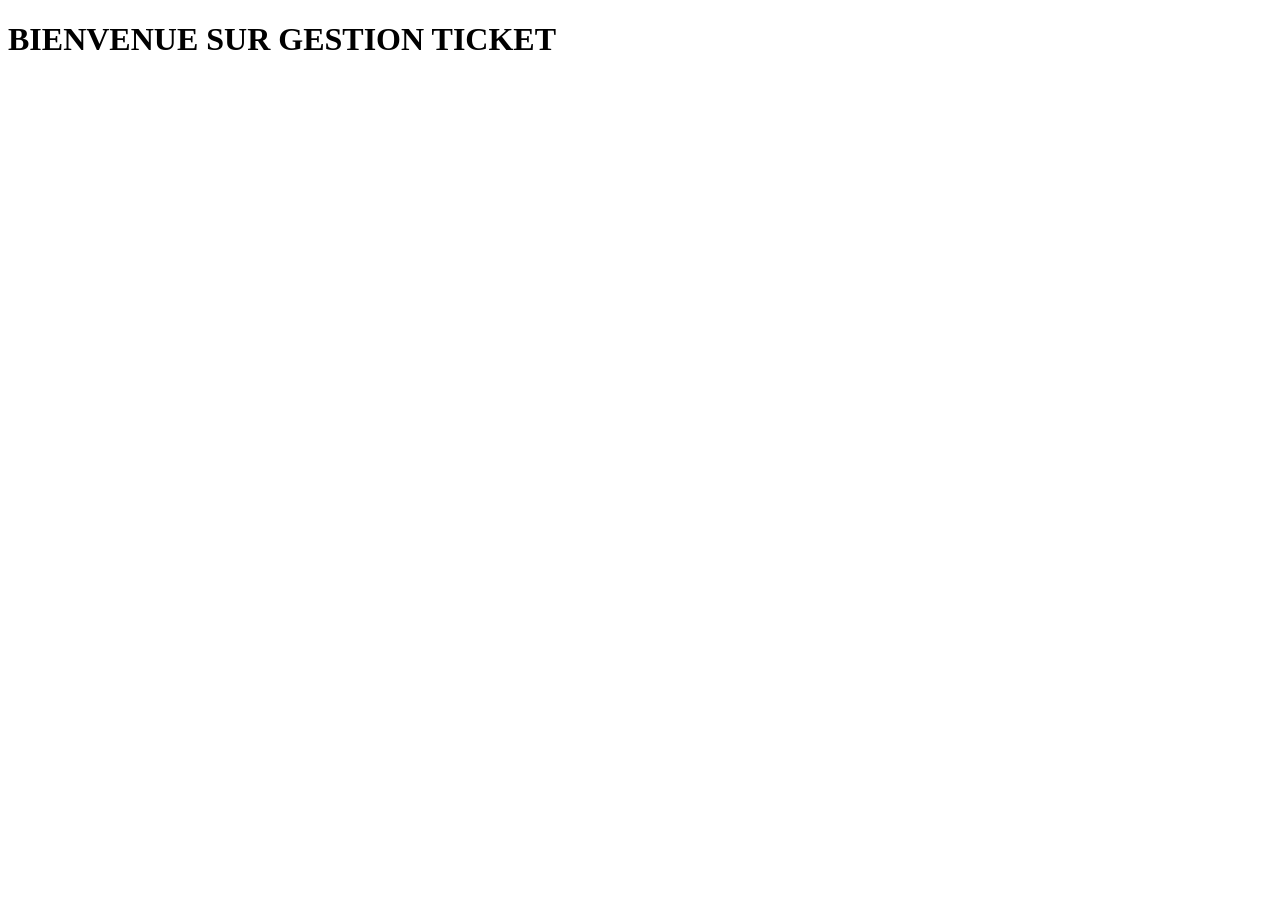
<file: gestionticket.html>
<!DOCTYPE html>
<html lang="fr">
<head>
    <meta charset="UTF-8">
    <meta name="viewport" content="width=device-width, initial-scale=1.0">
    <script src="gestionticket.js"></script>
    <title>gestionticket</title>
</head>
<body>
    
    <h1>BIENVENUE SUR GESTION TICKET</h1>


</body>
</html>
</file>
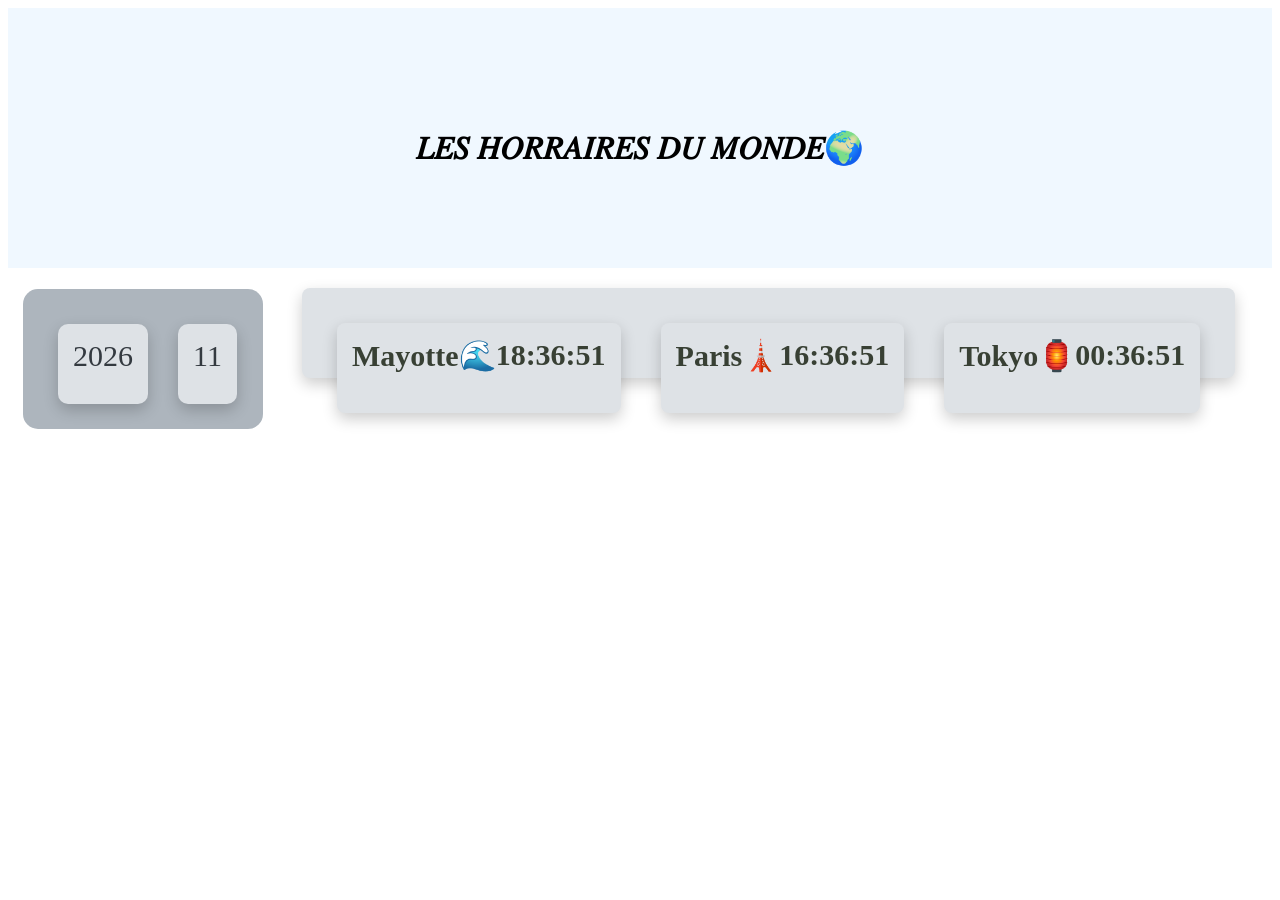
<file: manipulationDate.html>
<!DOCTYPE html>
<html lang="fr">
   <head>
        <meta charset="UTF-8">
        <meta name="viewport" content="width=device-width, initial-scale=1.0">
        <title>Manipulation des dates</title>
        <link rel="stylesheet" href="manipulationDate.css">
    </head>
<body>
    
    <!--ici je met mon header la tete de ma page-->
    <header><h1>𝐿𝐸𝑆 𝐻𝑂𝑅𝑅𝐴𝐼𝑅𝐸𝑆 𝐷𝑈 𝑀𝑂𝑁𝐷𝐸🌍 </h1></header>


    <!--ici ya tout simplement ma page -->
    <div id="date">
    <p>
        <span id="annee"></span>
    </p>

    <p>
        <span id="mois"></span>
    </p>

    </div>



    <!--ici je vais faire le deuxiemme-->
<div id="lesheures">   
    <h4> Mayotte🌊<span id="heureMayotte"></span></h4>
    <h4> Paris🗼<span id="heureParis"></span></h4>
    <h4> Tokyo🏮<span id="heureTokyo"></span></h4>
</div>


    





</body>
<script src="manipulationDate.js" defer></script>
</html>
</file>
<file: manipulationDate.css>
header{
    text-align: center;
    background-color:aliceblue;
    height: 60px;
    padding: 100px;

}

#date{

    background-color:#adb5bd;
    width:200px;
    height: 100px;
    padding: 20px;
    border-radius: 15px;
    text-align: center;
    display: inline-flex;
    margin: 15px;
}  


p{

color: #343a40;
background-color:#dee2e6;
width: 80px;
height: 50px;
padding: 15px;
border-radius: 10px;
margin: 15px;
font-size: 30px;
display: inline-flex;
box-shadow: 0 6px 15px rgba(0, 0, 0, 0.2);
}



#lesheures,
h4 {
    color: #384034;
    background-color: #dee2e6;
    height: 60px;
    padding: 15px;
    border-radius: 8px;
    margin: 20px;
    font-size: 30px;
    display: inline-flex;
    transition:scale (0.2s);
    box-shadow: 0 6px 15px rgba(0, 0, 0, 0.2);
}
</file>
